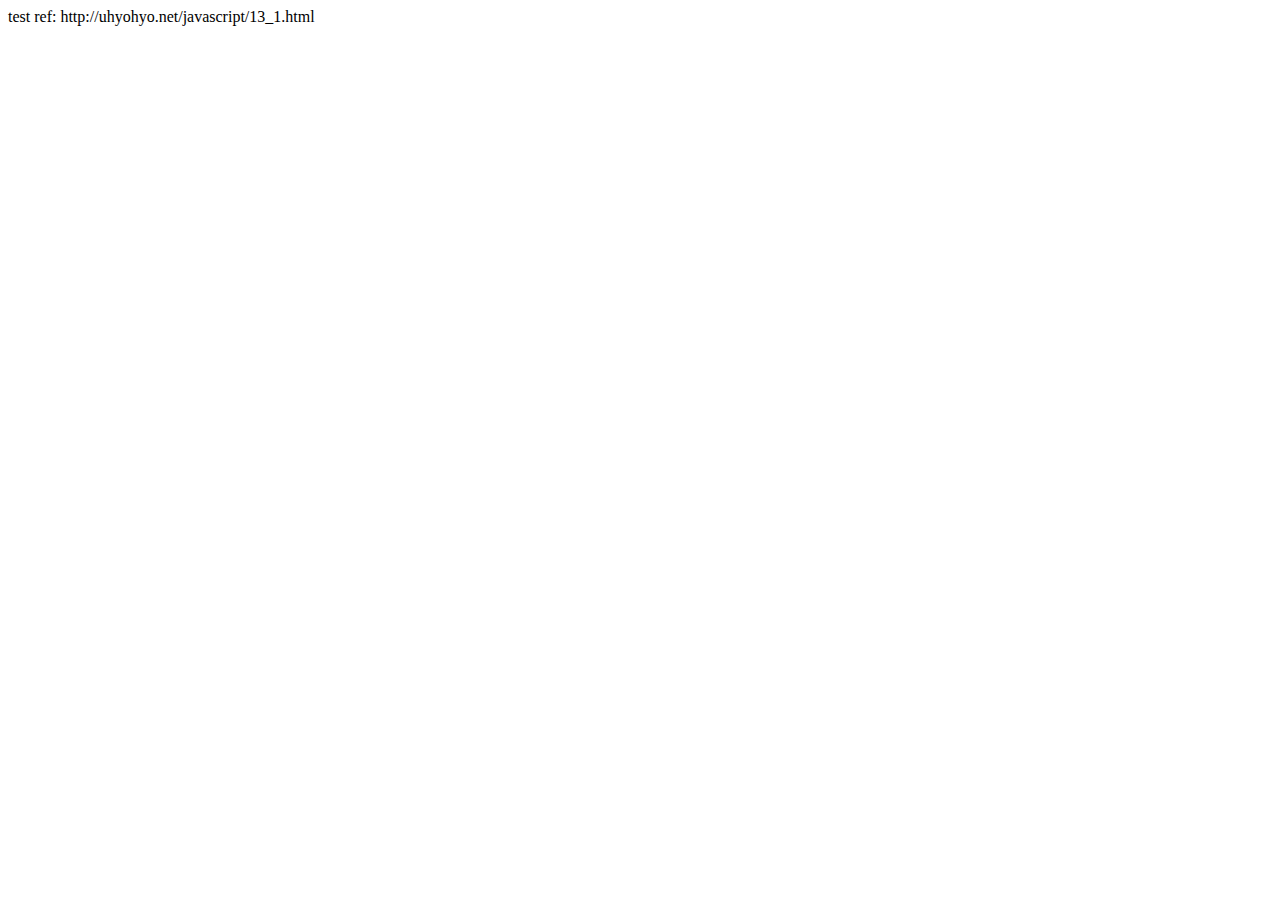
<file: client/test.html>
<!DOCTYPE html>
<html lang="en">
<head>
  <meta charset="UTF-8">
  <meta name="viewport" content="width=device-width, initial-scale=1.0">
  <meta http-equiv="X-UA-Compatible" content="ie=edge">
  <title>Document</title>
</head>
<body>
  test
  ref: http://uhyohyo.net/javascript/13_1.html
<script>
(function(){
let target = 'https://www.linkedin.com/sales/profile/363384478,dIsp,NAME_SEARCH?moduleKey=peopleSearchResults&pageKey=sales-search3-people-refinement&contextId=4BCA84B8E039C3148012182ABE2A0000&requestId=4d1e76ab-b790-4044-ab53-2044fd6e5ff7&action=CLICK&target=urn%3Ali%3AsalesLead%3A(-1%2C363384478)&pageNumber=3&targetEl=profilelink&position=1&trk=lss-serp-result-lead_name';
let xhr = new XMLHttpRequest();
xhr.open('GET', target);
xhr.addEventListener("load", function(ev){
  console.log(xhr.responseType)
  console.log(xhr.getAllResponseHeaders);
  console.log(xhr.response)
})
xhr.send();
})();
  </script>
</body>
</html>
</file>
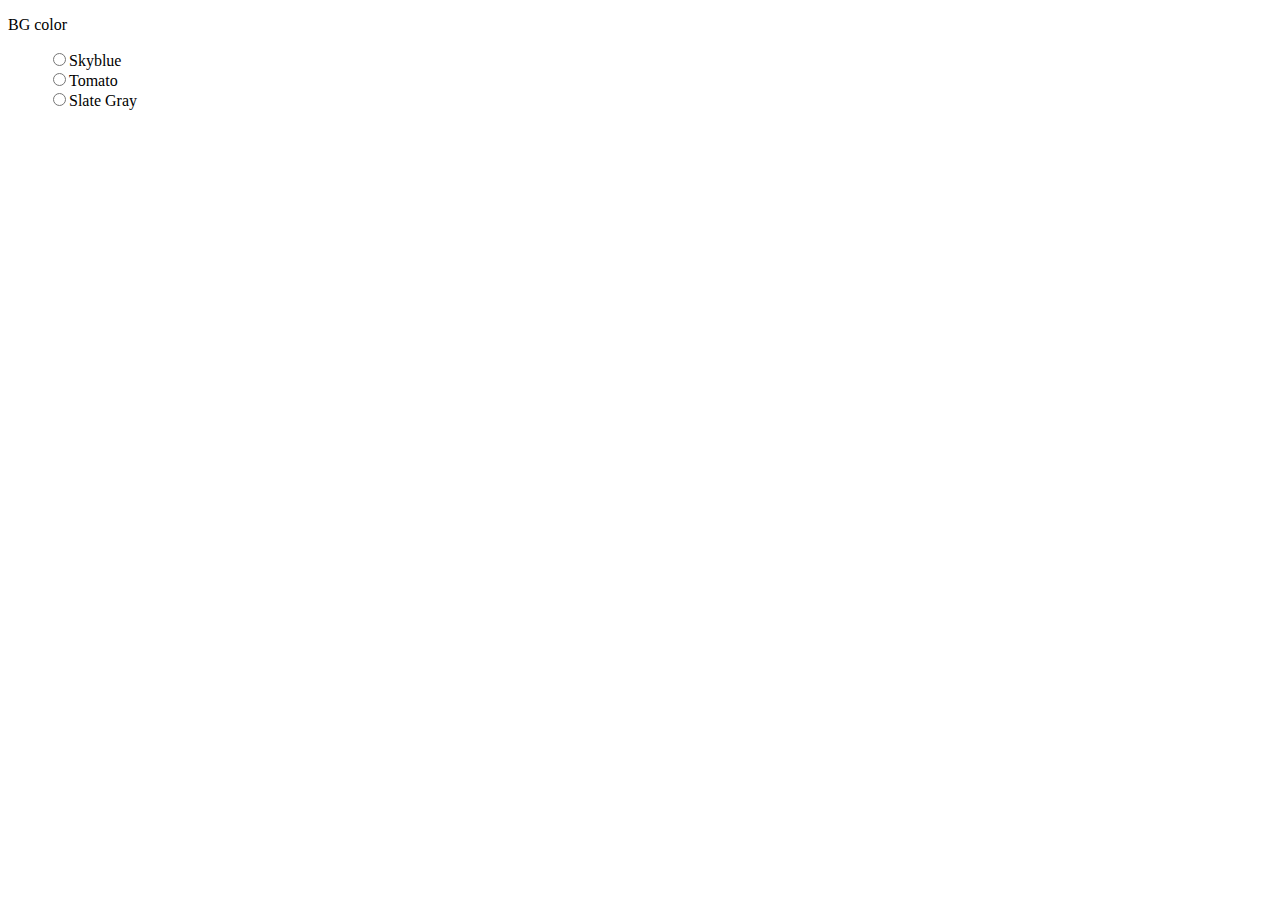
<file: www/view/settings.html>
<!DOCTYPE html>
<html>
<head>
  <meta charset="UTF-8">
  <title>Settings</title>
  <style>
    ul{
      list-style: none;
    }
  </style>
</head>
<body>
  <p id="quote">BG color</p>
  <ul>
    <li>
      <label>
        <input type="radio" name="colors" value="skyblue">Skyblue
      </label>
    <li>
      <label>
        <input type="radio" name="colors" value="tomato">Tomato
      </label>
    <li>
      <label>
        <input type="radio" name="colors" value="slategray">Slate Gray
      </label>
  </ul>
  <script>
    const
      electron = require('electron'),
      ipcRenderer = electron.ipcRenderer;

    let $colors = document.getElementsByName('colors');
    Array.from($colors)
      .forEach(_addEvent('click', changeColor));

    function _addEvent(type, func){
      return function(element){
        element.addEventListener(type, func);
      }
    }
    function changeColor(){
      let color = this.value;
      console.log(color + 'has sent');
      ipcRenderer.send('settings_changed', color);
    }
  </script>
</body>
</html>
</file>
